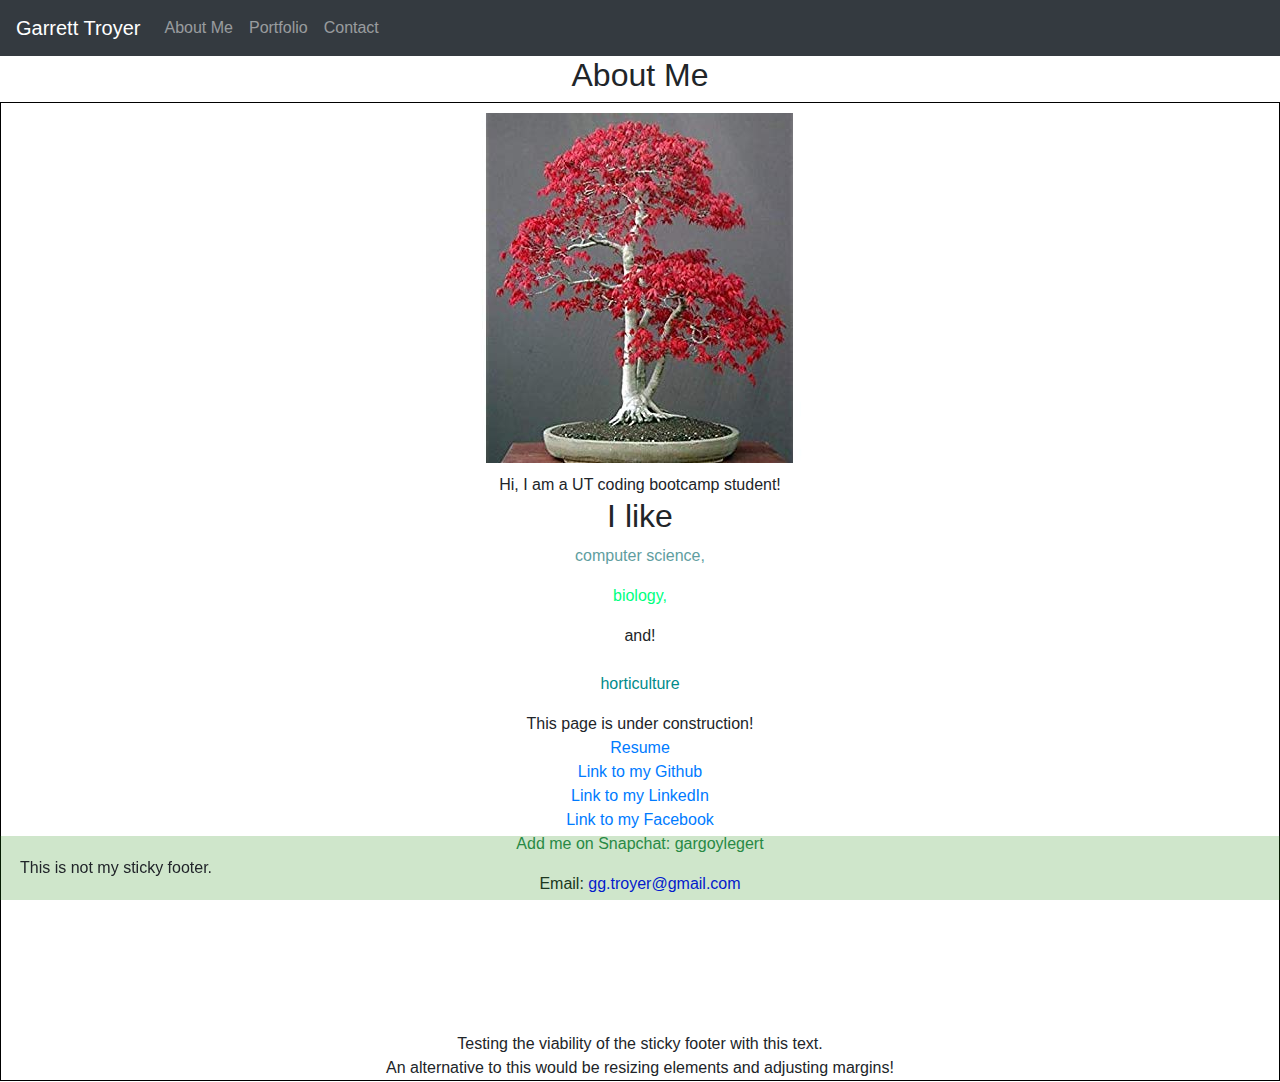
<file: index.html>
<!DOCTYPE html>
<html lang="en">

<head>
  <!-- Required meta tags -->
  <meta charset="utf-8">
  <meta name="viewport" content="width=device-width, initial-scale=1, shrink-to-fit=no">
  <title>Homework 2</title>

  <!-- bootstrap cdn -->
  <link rel="stylesheet" href="https://maxcdn.bootstrapcdn.com/bootstrap/4.0.0/css/bootstrap.min.css">
  <link rel="stylesheet" href="style.css">

</head>

<body>


  <!-- NavBar (copied and pasted from WC3) -->
  <!-- Static navbar -->
  <div class="row">
    <div class="col-md-12">
      <nav class="navbar navbar-expand-md navbar-dark bg-dark">
        <a class="navbar-brand" href="#">Garrett Troyer</a>
        <button class="navbar-toggler" data-toggle="collapse" data-target="#navbarSupportedContent"
          aria-controls="navbarSupportedContent" aria-expanded="false" aria-label="Toggle navigation">
          <span class="navbar-toggler-icon"></span>
        </button>

        <div class="collapse navbar-collapse" id="navbarSupportedContent">
          <ul class="navbar-nav mr-auto">
            <li class="nav-item active">
            <li class="nav-item">
              <a class="nav-link" href="index.html">About Me</a>
            </li>
            <li class="nav-item">
              <a class="nav-link" href="portfolio.html">Portfolio</a>
            </li>
            <li class="nav-item">
              <a class="nav-link" href="contact.html">Contact</a>
            </li>
          </ul>
        </div>
      </nav>
    </div>
  </div>

<!-- I'm iffy on this code. If I change a few of these style options (such as the width property in a div style tag), 
    I'm a bit confused as to what happens.
    There is clearly a better way to write this. -->
  <section class="row">
    <div class="col-lg-12">
      <h2 style="text-align: center;">About Me</h2>
    </div>
  </section>

  <div id="main" class="row">
    <div class="col-lg-8 offset-lg-2 col-md-10 offset-md-1 col-sm-12">
      <div class="row">
      <img class="img col-xs-12" src="./assets/jMaple.jpg" alt="jMaple">
    </div>
      <article>Hi, I am a UT coding bootcamp student!<br>
        <h2>I like</h2>
        <p style="color:cadetblue;">computer science,</p>
        <p style="color:springgreen;">biology,</p> and! <br>
        <p style="color:darkcyan"><br>horticulture</p>
        This page is under construction!<br>
        <a href="./assets/gtResume.pdf" target="_blank">Resume</a><br>
        <a href="https://github.com/fruityvegetables/" target="_blank">Link to my Github</a><br>
        <a href="https://www.linkedin.com/in/gtroyer/" target="_blank">Link to my LinkedIn</a><br>
        <a href="https://www.facebook.com/FruityVegetables" target="_blank">Link to my Facebook</a><br>
        <p style="color:seagreen;">Add me on Snapchat: gargoylegert</p>
        <p>Email: <a style="color: blue;" href="mailto:gg.troyer@gmail.com">gg.troyer@gmail.com</a></p><br>
        <br>
        <br>
        <br>
        <br>
        Testing the viability of the sticky footer with this text.<br>
        An alternative to this would be resizing elements and adjusting margins!<br>
      </article>
    </div>
  </div>

  <div class="row">
    <div class="col-md-12">
    <footer style=" position:fixed;
    bottom: 0;
    width: 100%;
    background: rgba(18, 134, 0, 0.205);
    padding: 20px;">
    This is not my sticky footer.
  </div>
  </footer>
</div>




  <!-- JS components to get some BootStrap* to work -->
  <script src="https://code.jquery.com/jquery-3.2.1.slim.min.js"
    integrity="sha384-KJ3o2DKtIkvYIK3UENzmM7KCkRr/rE9/Qpg6aAZGJwFDMVNA/GpGFF93hXpG5KkN"
    crossorigin="anonymous"></script>
  <script src="https://cdnjs.cloudflare.com/ajax/libs/popper.js/1.12.9/umd/popper.min.js"
    integrity="sha384-ApNbgh9B+Y1QKtv3Rn7W3mgPxhU9K/ScQsAP7hUibX39j7fakFPskvXusvfa0b4Q"
    crossorigin="anonymous"></script>
  <script src="https://maxcdn.bootstrapcdn.com/bootstrap/4.0.0/js/bootstrap.min.js"
    integrity="sha384-JZR6Spejh4U02d8jOt6vLEHfe/JQGiRRSQQxSfFWpi1MquVdAyjUar5+76PVCmYl"
    crossorigin="anonymous"></script>

</body>

</html>
</file>
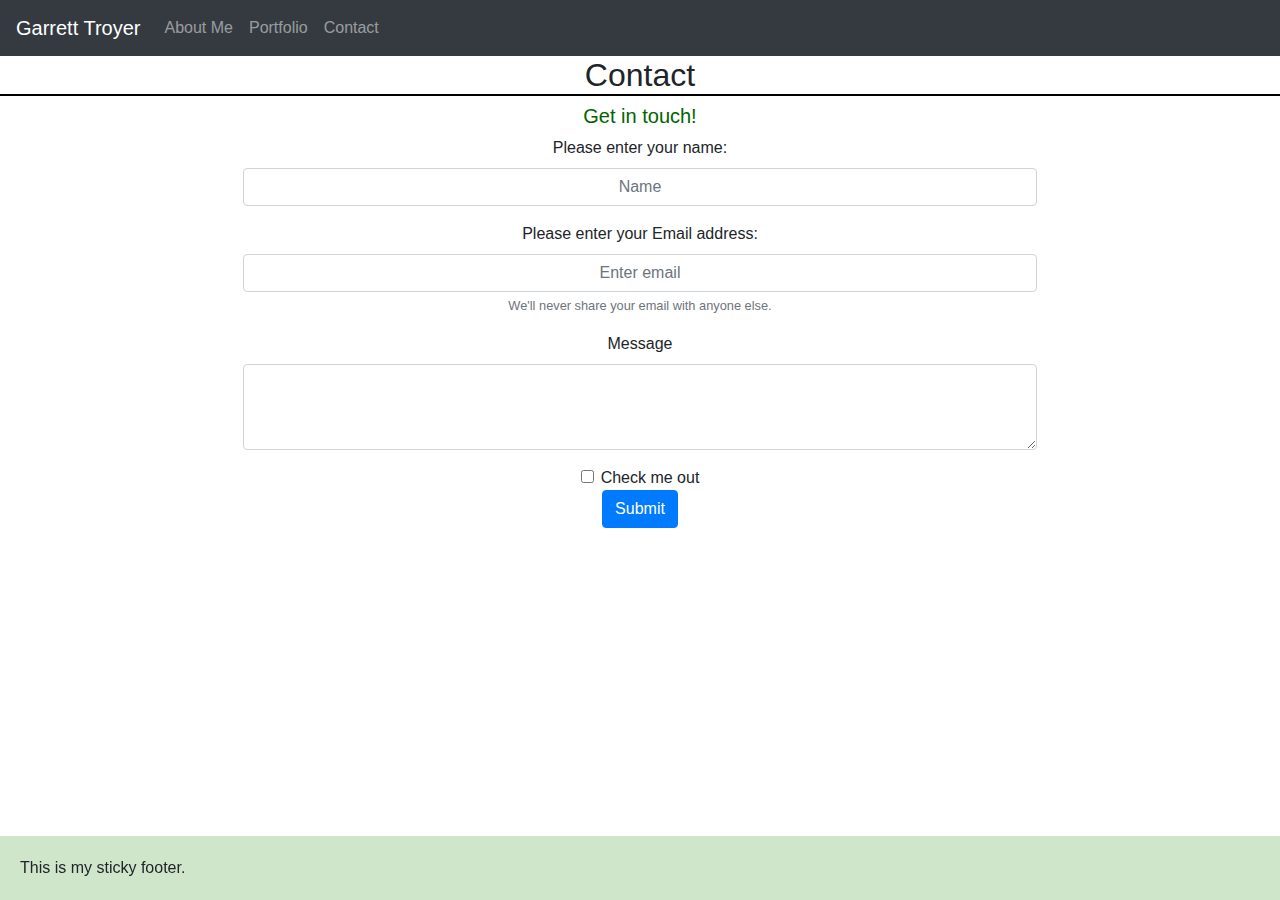
<file: contact.html>
<!DOCTYPE html>
<html lang="en">

<head>
  <!-- Required meta tags -->
  <meta charset="utf-8">
  <meta name="viewport" content="width=device-width, initial-scale=1, shrink-to-fit=no">
  <title>Homework 2</title>

  <!-- bootstrap cdn -->
  <link rel="stylesheet" href="https://maxcdn.bootstrapcdn.com/bootstrap/4.0.0/css/bootstrap.min.css">
  <link rel="stylesheet" href="style.css">

</head>

<body>


  <!-- NavBar (copied and pasted from WC3) -->
  <!-- Static navbar -->
  <div class="row">
    <div class="col-md-12">
      <nav class="navbar navbar-expand-md navbar-dark bg-dark">
        <a class="navbar-brand" href="#">Garrett Troyer</a>
        <button class="navbar-toggler" data-toggle="collapse" data-target="#navbarSupportedContent"
          aria-controls="navbarSupportedContent" aria-expanded="false" aria-label="Toggle navigation">
          <span class="navbar-toggler-icon"></span>
        </button>

        <div class="collapse navbar-collapse" id="navbarSupportedContent">
          <ul class="navbar-nav mr-auto">
            <li class="nav-item active">
            <li class="nav-item">
              <a class="nav-link" href="index.html">About Me</a>
            </li>
            <li class="nav-item">
              <a class="nav-link" href="portfolio.html">Portfolio</a>
            </li>
            <li class="nav-item">
              <a class="nav-link" href="contact.html">Contact</a>
            </li>
          </ul>
        </div>
      </nav>
    </div>
  </div>


  <section class="row">
    <div class="col-lg-12">
      <h2 style="text-align: center; border-bottom: 2px solid black;">Contact</h2>
    </div>
  </section>
  <article class="col-lg-8 offset-lg-2 col-md-10 offset-md-1 col-sm-12">
    <div style="text-align: center;" class="col-md-12">
      <h5 style="color:darkgreen;">Get in touch!</h5>
      <form>

        <div style="text-align: center;" class="form-group">
          <label for="exampleInputName">Please enter your name:</label>
          <input style="text-align: center;" type="text" class="form-control" id="exampleInputName" placeholder="Name">
        </div>
        <div style="text-align: center;" class="form-group">
          <label for="exampleInputEmail1">Please enter your Email address:</label>
          <input style="text-align: center;" type="email" class="form-control" id="exampleInputEmail1"
            aria-describedby="emailHelp" placeholder="Enter email">
          <small id="emailHelp" class="form-text text-muted">We'll never share your email with anyone else.</small>
        </div>
        <div style="text-align: center;" class="form-group">
          <label for="exampleFormControlTextarea1">Message</label>
          <textarea class="form-control" id="exampleFormControlTextarea1" rows="3"></textarea>
        </div>
      </form>
      <div style="text-align: center;" class="form-check">
        <input type="checkbox" class="form-check-input" id="exampleCheck1">
        <label style="text-align: center;" class="form-check-label" for="exampleCheck1">Check me out</label>
      </div>
      <a href="index.html" class="btn btn-primary">Submit</a>
    </div>
  </article>


  <footer style=" position:fixed;
  bottom: 0;
  width: 100%;
  background: rgba(18, 134, 0, 0.205);
  padding: 20px;">
    This is my sticky footer.
  </footer>



  <!-- JS components to get some BootStrap* to work -->
  <script src="https://code.jquery.com/jquery-3.2.1.slim.min.js"
    integrity="sha384-KJ3o2DKtIkvYIK3UENzmM7KCkRr/rE9/Qpg6aAZGJwFDMVNA/GpGFF93hXpG5KkN"
    crossorigin="anonymous"></script>
  <script src="https://cdnjs.cloudflare.com/ajax/libs/popper.js/1.12.9/umd/popper.min.js"
    integrity="sha384-ApNbgh9B+Y1QKtv3Rn7W3mgPxhU9K/ScQsAP7hUibX39j7fakFPskvXusvfa0b4Q"
    crossorigin="anonymous"></script>
  <script src="https://maxcdn.bootstrapcdn.com/bootstrap/4.0.0/js/bootstrap.min.js"
    integrity="sha384-JZR6Spejh4U02d8jOt6vLEHfe/JQGiRRSQQxSfFWpi1MquVdAyjUar5+76PVCmYl"
    crossorigin="anonymous"></script>

</body>

</html>
</file>
<file: style.css>
img {
    margin: 10px auto;

}
#main {
    margin: 0 auto;
    text-align: center;
    border: 1px solid black;
}
@media only screen and (max-width: 383px) {
    img {
      width: 200px;
    }
  }

body {
    overflow-x: hidden;

}
</file>
